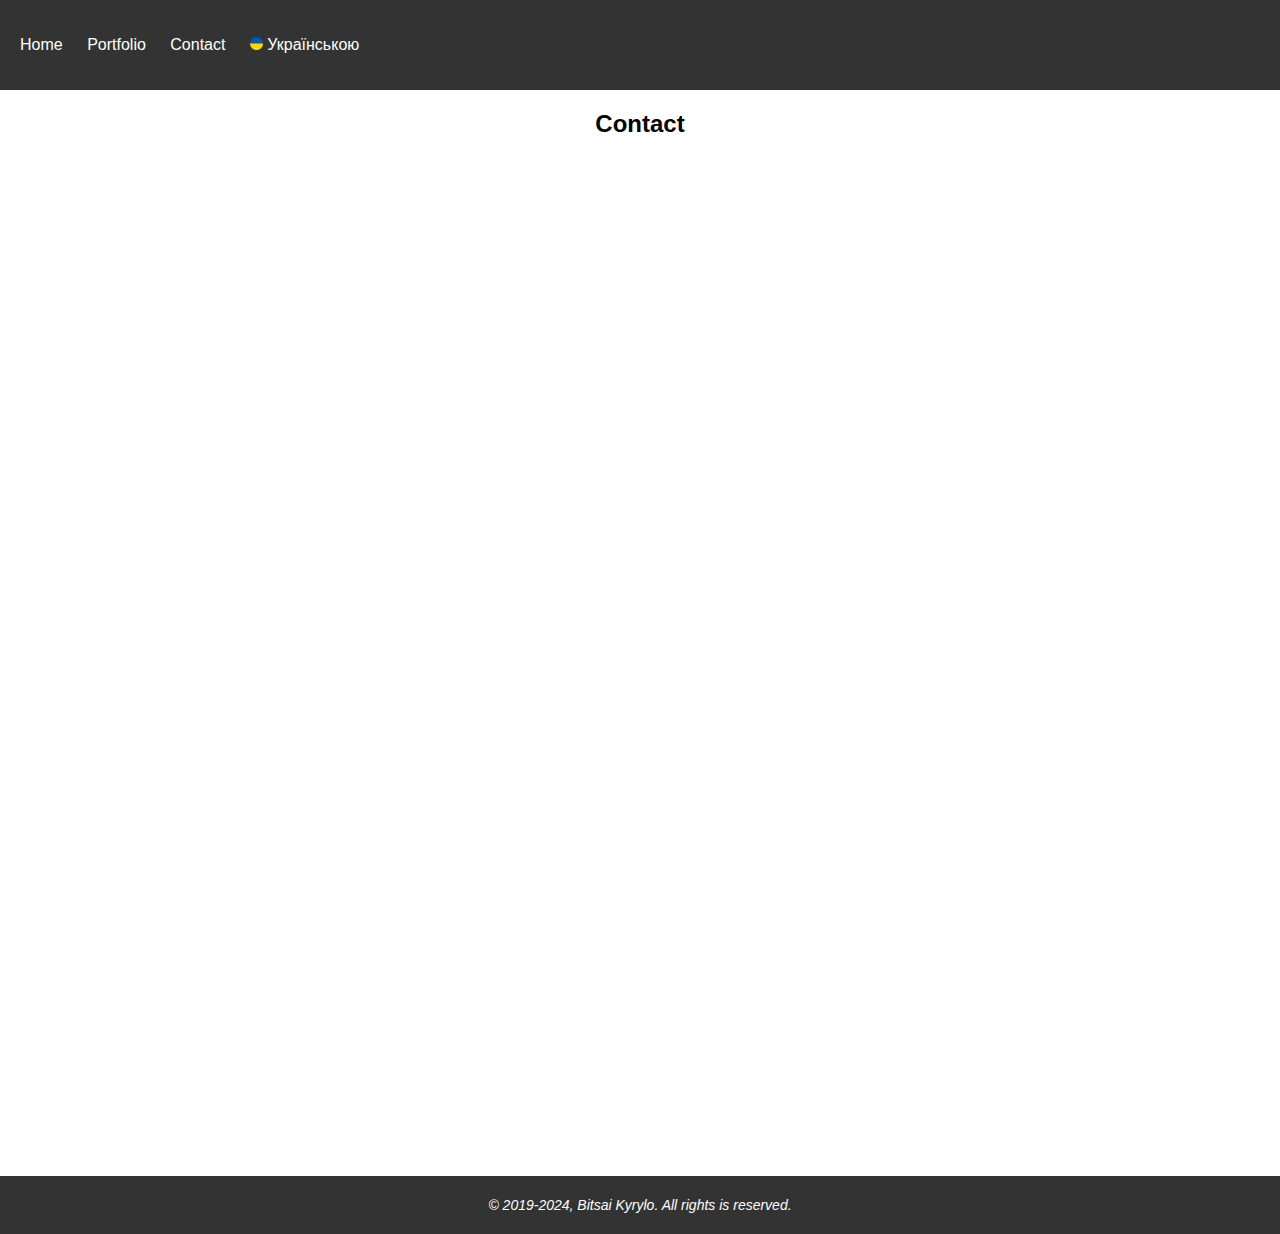
<file: index.html>
<!DOCTYPE html>
<html lang="en">
     <head>
          <meta charset="UTF-8">
          <meta name="viewport" content="width=device-width, initial-scale=1.0">

          <link rel="stylesheet" href="./style.css">
          <link rel="stylesheet" href="./styles/header.css">

          <!-- <script src="./script.js"></script> -->
          <script src="./scripts/language_handler.js"></script>

          <title>KYRYLO - Portfolio</title>
     </head>

     <header>
          <nav>
               <ul>
                    <li><span class="ua">Домашня</span><span class="en">Home</span></li>
                    <li><span class="ua">Портфоліо</span><span class="en">Portfolio</span></li>
                    <li><span class="ua">Зв'язок</span><span class="en">Contact</span></li>
                    <li>
                         <span id="language-selector">
                              <span class="en lang-option"><img src="./media/langs_icons/ua.png" height="13px" alt="UA Flag"> Українською</span>
                              <span class="ua lang-option"><img src="./media/langs_icons/en.png" height="13px" alt="EN Flag"> English</span>
                         </span>
                    </li>
               </ul>
          </nav>
      </header>
      

     <body>
         
          <center>
               <h2> <span class="ua">Зв'язатись</span> <span class="en">Contact</span> </h2>
               <iframe src="https://docs.google.com/forms/d/e/1FAIpQLSdNfUXppRl1QJ-dyVWR_VxhWLaeErIgxVIDErNJbOSaq0-mOg/viewform?embedded=true" width="640" height="1014" frameborder="0" marginheight="0" marginwidth="0">Loading...</iframe>
          </center>
         
     </body>

     <footer>
          <a id="footerLink" href="#">&copy; 2019-2024, <span class="ua">Біцай Кирило</span><span class="en">Bitsai Kyrylo</span>. <span class="ua">Усі права захищені.</span><span class="en">All rights is reserved.</span></a>
      </footer>

</html>

<script>
     var footerLink = document.getElementById("footerLink")
     footerLink.onclick = function(){
          window.open("https://github.com/KYRYLO-UA/KYRYLO-Portfolio/blob/main/LICENSE")
     }
</script>
</file>
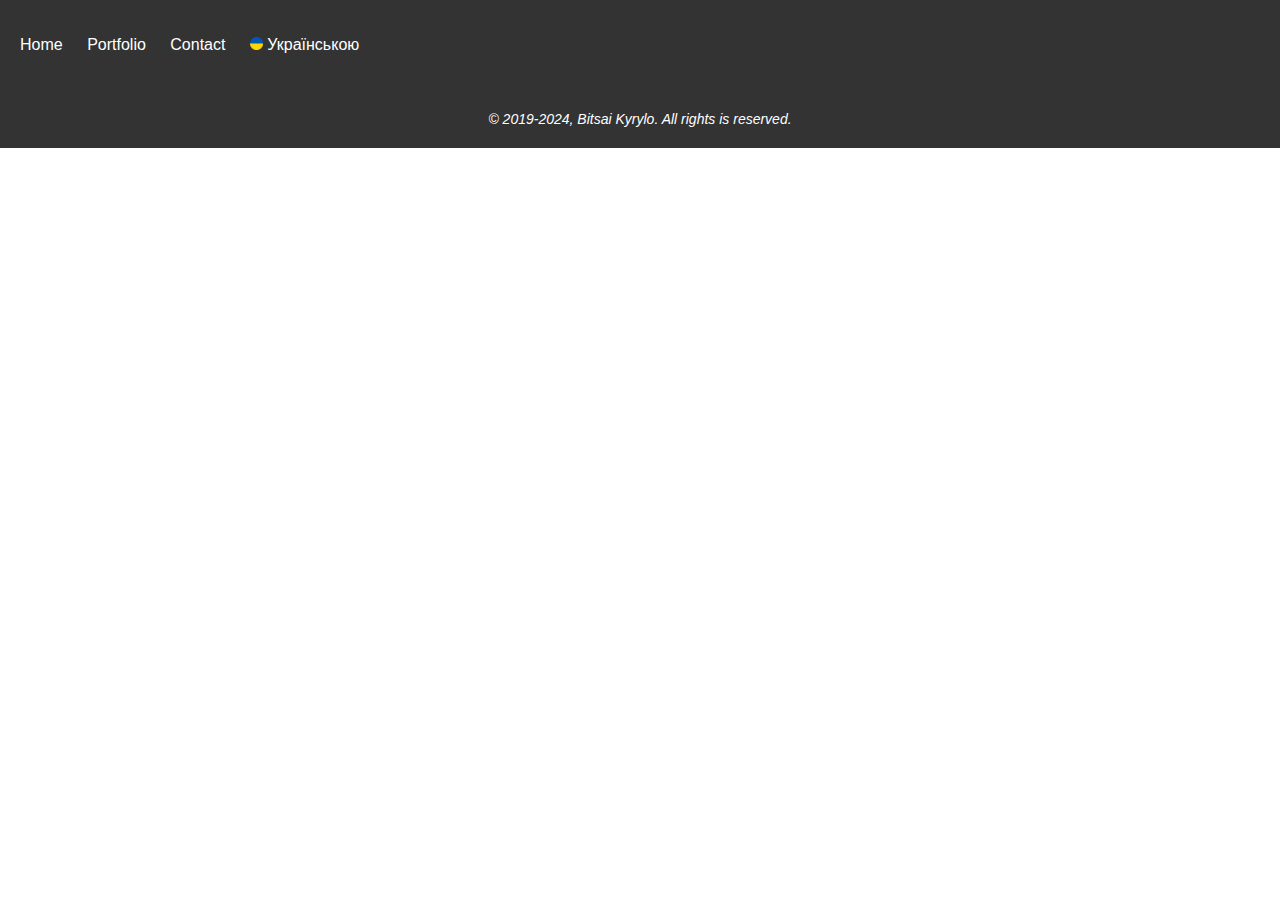
<file: contact.html>
<!DOCTYPE html>
<html lang="en">
     <head>
          <meta charset="UTF-8">
          <meta name="viewport" content="width=device-width, initial-scale=1.0">

          <link rel="stylesheet" href="./style.css">
          <link rel="stylesheet" href="./styles/header.css">

          <!-- <script src="./script.js"></script> -->
          <script src="./scripts/language_handler.js"></script>

          <title>KYRYLO - Portfolio</title>
     </head>

     <header>
          <nav>
               <ul>
                    <li><span class="ua">Домашня</span><span class="en">Home</span></li>
                    <li><span class="ua">Портфоліо</span><span class="en">Portfolio</span></li>
                    <li><span class="ua">Зв'язок</span><span class="en">Contact</span></li>
                    <li>
                         <span id="language-selector">
                              <span class="en lang-option"><img src="./media/langs_icons/ua.png" height="13px" alt="UA Flag"> Українською</span>
                              <span class="ua lang-option"><img src="./media/langs_icons/en.png" height="13px" alt="EN Flag"> English</span>
                         </span>
                    </li>
               </ul>
          </nav>
      </header>
      

     <body>
          
          

     </body>

     <footer>
          <a id="footerLink" href="#">&copy; 2019-2024, <span class="ua">Біцай Кирило</span><span class="en">Bitsai Kyrylo</span>. <span class="ua">Усі права захищені.</span><span class="en">All rights is reserved.</span></a>
      </footer>

</html>

<script>
     var footerLink = document.getElementById("footerLink")
     footerLink.onclick = function(){
          window.open("https://github.com/KYRYLO-UA/KYRYLO-Portfolio/blob/main/LICENSE")
     }
</script>
</file>
<file: style.css>
body {
     margin: 0;
     padding: 0;
     font-family: Arial, sans-serif;
     /* height: 100vh; */
     /* display: flex; */
     /* justify-content: center;
     align-items: center; */
}



footer {
     background-color: #333;
     color: #fff;
     padding: 20px 0;
     text-align: center;
     width: 100vw;
     font-weight: normal;
     font-style: italic;
 }

footer > a {
     text-decoration: none;
     font-size: 14px;
     transition: all .2s;
}
footer > a:link {
     color: white
}
footer > a:visited {
     color: white;
     text-decoration: none;
}
footer > a:hover {
     color: rgb(185, 204, 241)
}
footer > a:active {
     color: rgb(224, 168, 168)
}
</file>
<file: styles/header.css>
/* Style for the header */
header {
     background-color: #333; /* Background color */
     color: #fff; /* Text color */
     padding: 20px; /* Padding around the content */
     justify-content: center;
     align-items: center;
     user-select: none;
}
 
/* Style for the navigation */
nav ul {
     list-style-type: none; /* Remove bullet points */
     padding: 0;
}
 
nav ul li {
     display: inline; /* Display items horizontally */
     margin-right: 20px; /* Spacing between items */
}

/* Language Selector Styles */
#language-selector {
     cursor: pointer;
}
</file>
